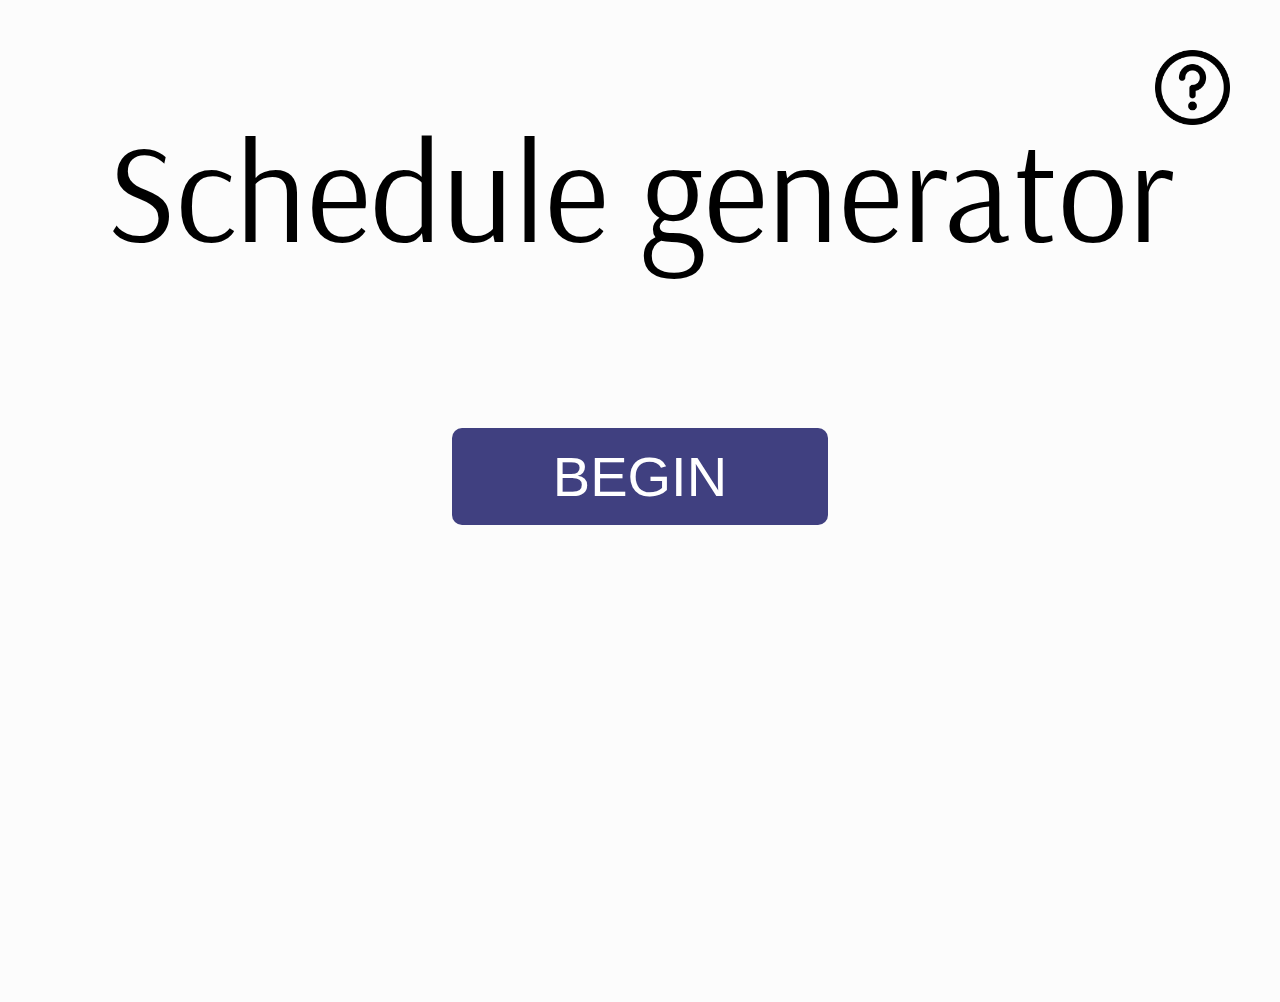
<file: ScheduleGenWinForms/ScheduleGenWinForms/bin/Debug/net5.0-windows/webapi/index.html>
<!DOCTYPE html>
<html lang="en">
    <head>
        <title></title>
        <meta charset="UTF-8">
        <meta name="viewport" content="width=device-width, initial-scale=1">
        <link href="style.css" rel="stylesheet">
        <link rel="preconnect" href="https://fonts.googleapis.com">
        <link rel="preconnect" href="https://fonts.gstatic.com" crossorigin>
        <link href="https://fonts.googleapis.com/css2?family=Arsenal:ital,wght@0,400;0,700;1,400;1,700&display=swap" rel="stylesheet">
    </head>
    <script>
        function myFunction() {
          var popup = document.getElementById("myPopup");
          popup.classList.toggle("show");
        }
    </script>
    <body onload="localStorage.clear()">
        <div id="container">
            <div class="popup" >
                <span class="popuptext" id="myPopup">Welcome to schedule generator app, click on begin to proceed to the generator 🙂</span>
            </div>
            <a href="#"><img onclick="myFunction()" class="h-icon" src="./assets/doubts-button.png"></div></a>
            <div class="indexframe">
            
                <h1 id="maintitle">Schedule generator</h1>
    
                <a href="main.html">
                    <button class="btn">BEGIN</button>
                </a>
            </div>
        </div>
    </body>
</html>
</file>
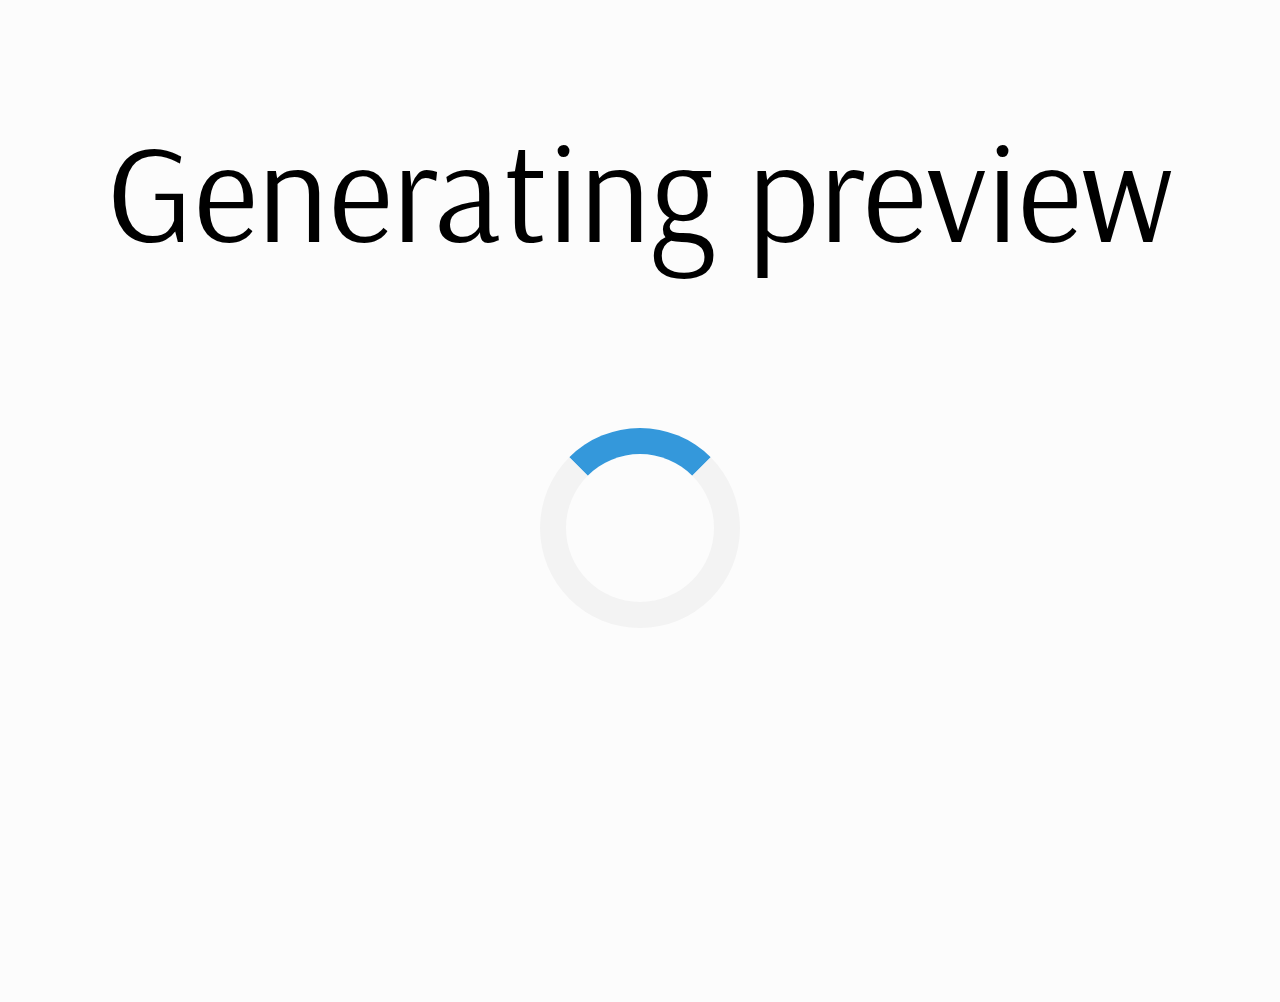
<file: ScheduleGenWinForms/ScheduleGenWinForms/bin/Debug/net5.0-windows/webapi/generate.html>
<!DOCTYPE html>
<html lang="en">
    <head>
        <meta charset="UTF-8">
        <meta http-equiv="X-UA-Compatible" content="IE=edge">
        <meta name="viewport" content="width=device-width, initial-scale=1.0">
        <link href="style.css" rel="stylesheet">
        <link rel="preconnect" href="https://fonts.googleapis.com">
        <link rel="preconnect" href="https://fonts.gstatic.com" crossorigin>
        <link href="https://fonts.googleapis.com/css2?family=Arsenal:ital,wght@0,400;0,700;1,400;1,700&display=swap" rel="stylesheet">

        <script src="js/jquery-3.6.1.min.js"></script>
        <script src="js/schedule.js"></script>
    </head>
    <script>

        function redirect(){
            setTimeout(function () {
                    window.location.href = "result.html";
                    window.clearTimeout(tID);        
            }, 2000);
        }

        function load_timeslot(choice){
            
            let workdays  = ["Mon", "Tue", "Wedn", "Thurs", "Fri"]
            let timeslots = []
            
            switch (choice) {
                case 1:
                    var times = ["08:00 - 10:00", "10:00 - 12:00", "12:00 - 14:00", "14:00 - 16:00", "16:00 - 18:00", "18:00 - 20:00"]
                    break;

                case 2:
                    var times = ["08:00 - 09:00", "09:00 - 10:00", "10:00 - 11:00", "11:00 - 12:00", "12:00 - 13:00"]
                    break;
            
                case 3:
                    var times = ["14:00 - 15:00", "15:00 - 16:00", "16:00 - 17:00", "17:00 - 18:00", "18:00 - 19:00"]
                    break;
            
                default:
                    return -1
                    break;
            }

                    
            
            for (const workday of workdays)
                {
                    for (const time of times)
                    {
                        timeslots.push(`${workday} ${time}`);
                    }
                }

            

            return [timeslots, times]
        }


        let data = JSON.parse(localStorage["data"]);
        
        
                
        for (let i = 0; i < data.length; i++) {
            let empty_str = data[i].trim()
            data[i] = data[i].replace("\r", "").split(", ")
            if (empty_str == "") {
                data.splice(i, 1)
            }
        }

               
        
       
        console.log(data)

        let timeslot_data = load_timeslot(1)

        let schedule_data = schedule(data, timeslot_data[0])
      

        localStorage["result"] = JSON.stringify(schedule_data);
        localStorage["times"] = JSON.stringify(timeslot_data[1]);
        
    </script>
    <body onload="redirect()">
        <div id="container">
            <div class="indexframe">
            
                <h1 id="maintitle">Generating preview</h1>

                <div class="loader"></div>
                
            </div>
        </div>
    </body>
</html>
</file>
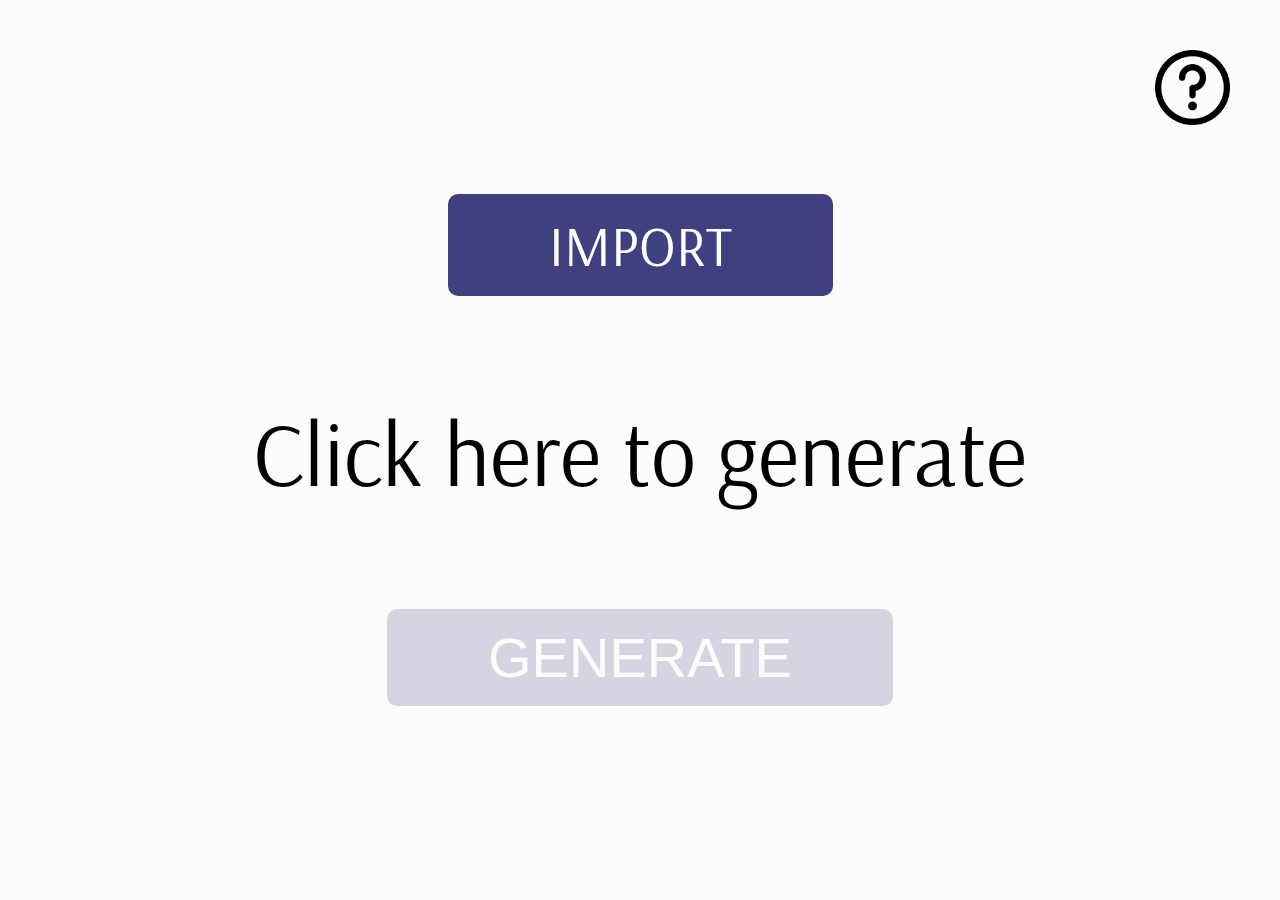
<file: ScheduleGenWinForms/ScheduleGenWinForms/bin/Debug/net5.0-windows/webapi/main.html>
<!DOCTYPE html>
<html lang="en">
    <head>
        <meta charset="UTF-8">
        <meta http-equiv="X-UA-Compatible" content="IE=edge">
        <meta name="viewport" content="width=device-width, initial-scale=1.0">
        <title></title>
        <link href="style.css" rel="stylesheet">
        <link rel="preconnect" href="https://fonts.googleapis.com">
        <link rel="preconnect" href="https://fonts.gstatic.com" crossorigin>
        <link href="https://fonts.googleapis.com/css2?family=Arsenal:ital,wght@0,400;0,700;1,400;1,700&display=swap" rel="stylesheet">

        <script src="js/jquery-3.6.1.min.js"></script>

    </head>
    <script>
        function myFunction() {
          var popup = document.getElementById("myPopup");
          popup.classList.toggle("show");
        }

        function readCSVFile() {
            var files = document.querySelector('#file').files;
            var file = files[0];

            var reader = new FileReader();
            reader.readAsText(file);

            reader.onload = function(event) {
                var csvdata = event.target.result;
                var rowData = csvdata.split('\n');

                localStorage["data"] = JSON.stringify(rowData);
            }

            window.location.href = "generate.html";
        }

        function check(){
            document.getElementById("btngen").removeAttribute('disabled');
        }
    </script>
    <body>
        <div class="container">
            <div class="popup" >
                <span class="popuptext" id="myPopup">Generator requires csv file with professors and subjects as input</span>
            </div>
            <a href="#"> <img onclick="myFunction()" class="h-icon" src="./assets/doubts-button.png"> </a>
            <div class="mainframe">

                <label class="btn">
                    <input oninput="check()" type="file" name="file" id="file" accept=".csv"/>
                    IMPORT
                </label>
            
                <h1 class="main-text">Click here to generate</h1>
                
                <button disabled id="btngen" class="btn" value="Generate" onclick="readCSVFile();">GENERATE</button>
                
            </div>
        </div>
    </body>
</html>
</file>
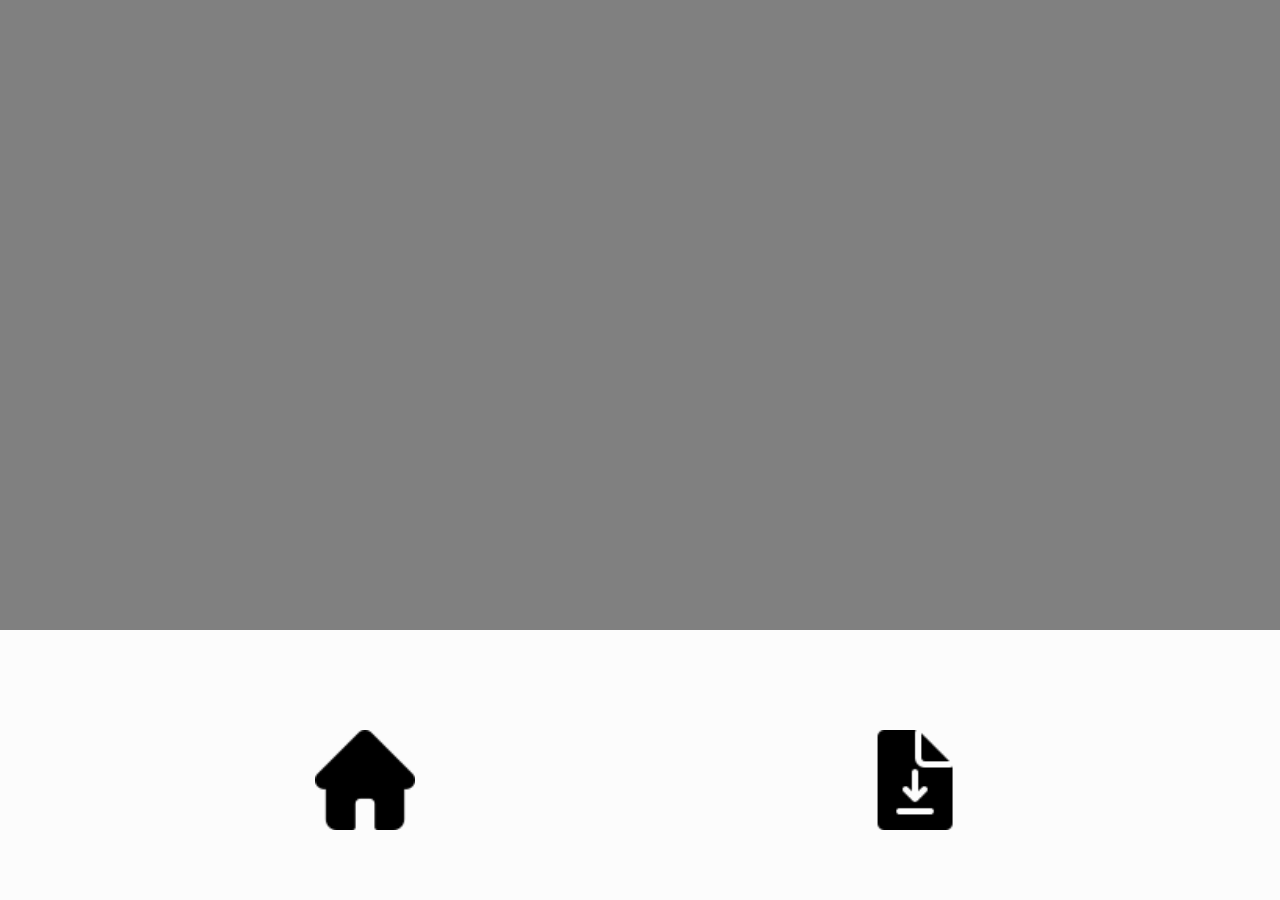
<file: ScheduleGenWinForms/ScheduleGenWinForms/bin/Debug/net5.0-windows/webapi/result.html>
<!DOCTYPE html>
<html lang="en">
    <head>
        <meta charset="UTF-8">
        <meta http-equiv="X-UA-Compatible" content="IE=edge">
        <meta name="viewport" content="width=device-width, initial-scale=1.0">
        <link href="style.css" rel="stylesheet">
        <link rel="preconnect" href="https://fonts.googleapis.com">
        <link rel="preconnect" href="https://fonts.gstatic.com" crossorigin>
        <link href="https://fonts.googleapis.com/css2?family=Arsenal:ital,wght@0,400;0,700;1,400;1,700&display=swap" rel="stylesheet">

        <script src="js/jquery-3.6.1.min.js"></script>
        <script src="js/tableHTMLExport.js"></script>
    </head>
    <body>
        <div class="container">
            <div class="result-container">
                <div class="preview" id="preview">
                </div>
                <div id="result-page-icons">
                    <a href="main.html" onclick="localStorage.clear();"> <img class="icon" src="./assets/home.png"> </a>
                    <a href="#" id="download"> <img class="icon" src="./assets/download.png"> </a>
                </div>
            </div>
        </div>

        <script src="js/preview.js"></script>
    </body>
</html>
</file>
<file: ScheduleGenWinForms/ScheduleGenWinForms/bin/Debug/net5.0-windows/webapi/style.css>
*{
    margin: 0;
    padding: 0;
    box-sizing: border-box;
}

body{
    min-height: 100vh;
    background: #FCFCFC;
    font-family: 'Arsenal', sans-serif;
    overflow: hidden
}

.indexframe, .mainframe{
    display: flex;
    flex-direction: column;
    align-items: center;
    justify-content: center;
    height: 100%;
}

.indexframe{
    gap: 150px;
    margin-top: 8%;
}

.mainframe{
    gap: 100px;
}

input[type='file']{
    display: none;
}

.btn{
    background-color: #404080;
    border: none;
    color: white;
    padding: 15px 100px;
    text-align: center;
    text-decoration: none;
    display: inline-block;
    font-size: 56px;
    font-weight: 400;
    border-radius: 10px;
    transition-duration: 0.4s;
    border: 1px solid transparent;
}

.btn:hover {
    background-color: #FCFCFC;
    color: black;
    border: 1px solid black;
}

.h-icon{
    width: 75px;
    height: 75px;
    position:absolute;
    top:50px;
    right: 50px;
}

.main-text{
    font-size: 90px;
    font-weight: 400;
}

#maintitle{
    font-size: 140px;
    font-weight: 400;
}

.container{
    height: 100vh;
}

select {
    font-weight: 400;
    font-size: 12px;

    /* styling */
    background-color: white;
    border: thin solid blue;
    border-radius: 4px;
    display: inline-block;
    font: inherit;
    line-height: 1.5em;
    padding: 0.5em 8em 0.5em 4em;
  
    /* reset */
  
    margin: 0;      
    -webkit-box-sizing: border-box;
    -moz-box-sizing: border-box;
    box-sizing: border-box;
    -webkit-appearance: none;
    -moz-appearance: none;
}

select.minimal {
    background-image:
        linear-gradient(45deg, transparent 50%, gray 50%),
        linear-gradient(135deg, gray 50%, transparent 50%),
        linear-gradient(to right, #ccc, #ccc);
    background-position:
        calc(100% - 20px) calc(1em + 2px),
        calc(100% - 15px) calc(1em + 2px),
        calc(100% - 2.5em) 0.5em;
    background-size:
        5px 5px,
        5px 5px,
        1px 1.5em;
    background-repeat: no-repeat;
    }

select.minimal:focus {
    background-image:
        linear-gradient(45deg, green 50%, transparent 50%),
        linear-gradient(135deg, transparent 50%, green 50%),
        linear-gradient(to right, #ccc, #ccc);
    background-position:
        calc(100% - 15px) 1em,
        calc(100% - 20px) 1em,
        calc(100% - 2.5em) 0.5em;
    background-size:
        5px 5px,
        5px 5px,
        1px 1.5em;
    background-repeat: no-repeat;
    outline: 0;
}


select:-moz-focusring {
    color: transparent;
    text-shadow: 0 0 0 #000;
}


.result-container{
    display: flex;
    flex-direction: column;
    align-items: center;
    justify-content: center;
    gap: 100px;
}

#preview{
    background-color: gray;
    height: 70vh;
    width: 100%;
    display: flex;
    justify-content: center;
}

#result-page-icons{
    display: flex;
    gap: 450px;
}

.icon{
    width: 100px;
    height: 100px;
}


.loader {
    border: 26px solid #f3f3f3;  
    border-top: 26px solid #3498db; 
    border-radius: 50%;
    width: 200px;
    height: 200px;
    animation: spin 2s linear infinite;
}

@keyframes spin {
    0% { transform: rotate(0deg); }
    100% { transform: rotate(360deg); }
}

#subtitle{
    font-size: 70px;
    font-weight: 400;
}



.popup .popuptext {
    visibility: hidden;
    width: 160px;
    background-color: #555;
    color: #fff;
    text-align: center;
    border-radius: 6px;
    padding: 8px 0;
    position: absolute;
    z-index: 1;
    top: 70px;
    right: 140px;
}

.popup .show {
    visibility: visible;
    -webkit-animation: fadeIn 1s;
    animation: fadeIn 1s
}

@-webkit-keyframes fadeIn {
    from {opacity: 0;}
    to {opacity: 1;}
  }
  
@keyframes fadeIn {
    from {opacity: 0;}
    to {opacity:1 ;}
}

.preview-table{
    background-color: #FCFCFC;
    border: 5px solid;
    align-self: center;
}

td{
    border: 1px solid;
    text-align: center;
    height: 50px;
    width: 100px;
}

button:disabled, button[disabled]{
    opacity: 0.2;
    pointer-events: none;
}

h1{
    align-self: center;
    font-size: 60px;
}
</file>
